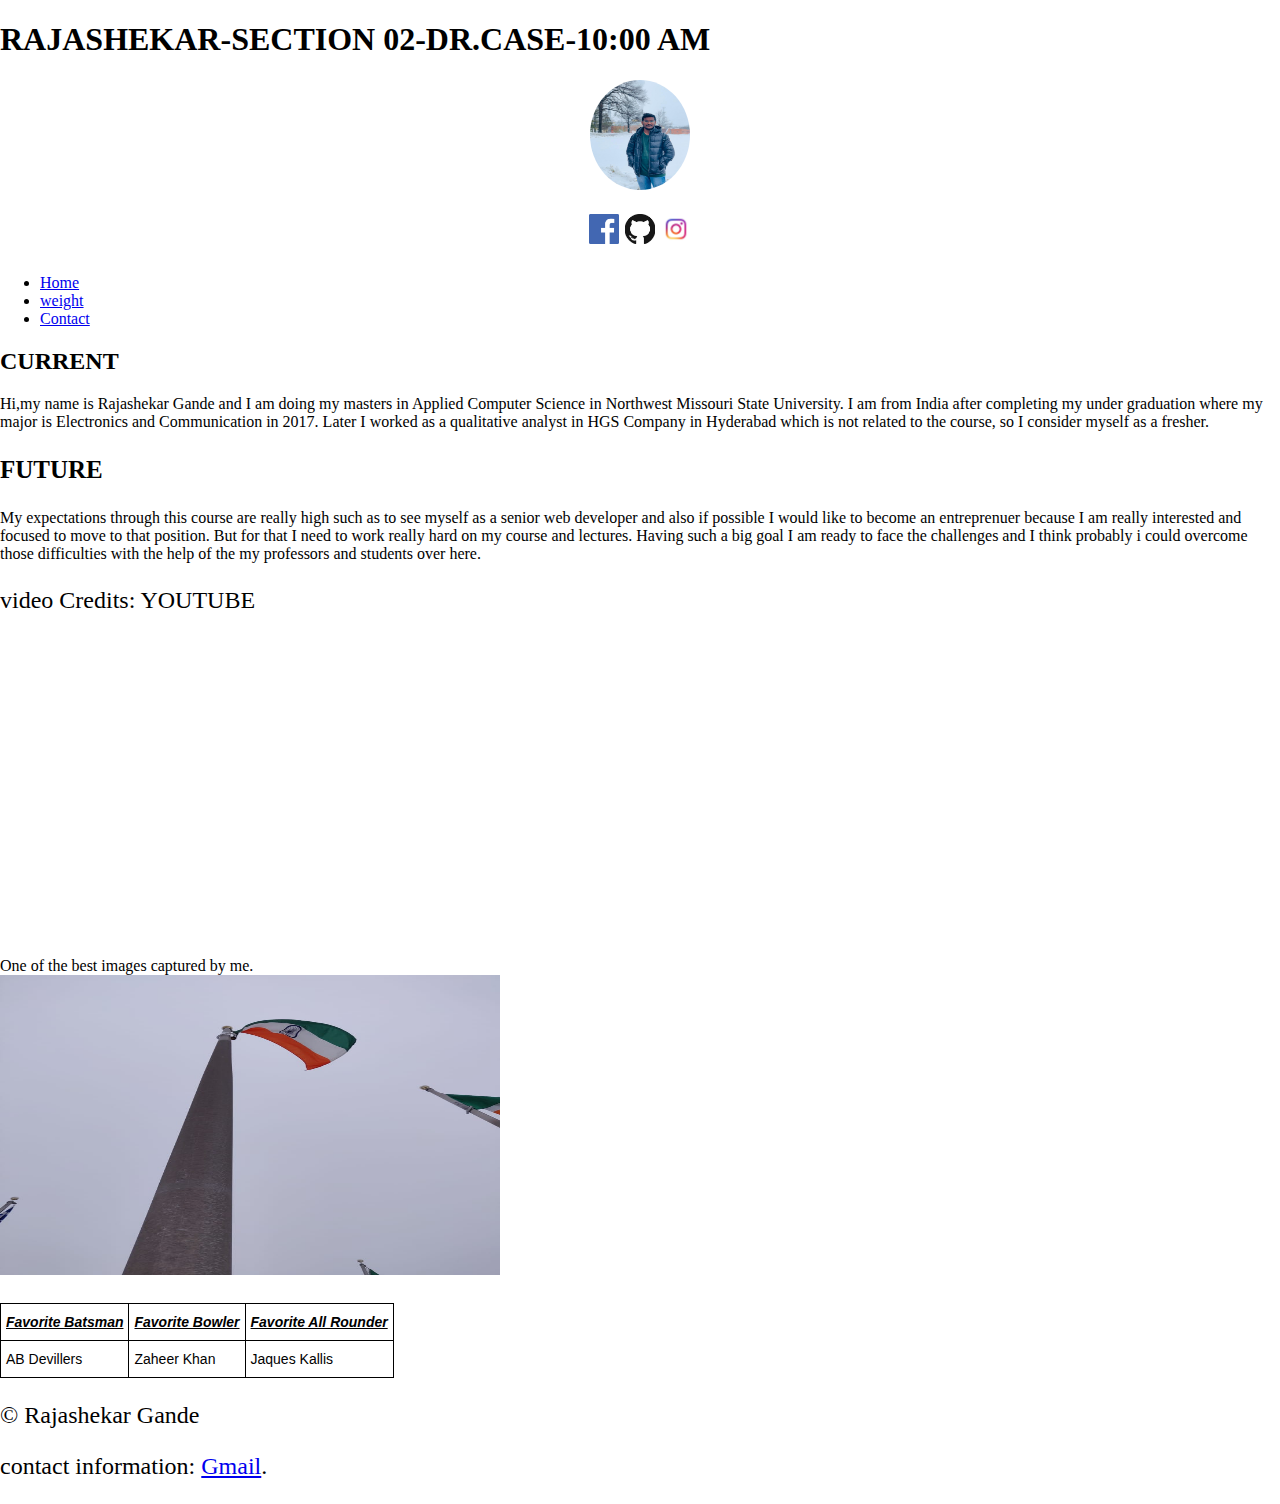
<file: index.html>
<!DOCTYPE html>
<html lang="en">
<title>

    Rajashekar Gande


</title>

<head>
    <meta charset="UTF-8">
    <meta name="author" content="Rajashekar Gande">
    <meta name="description" content="This is my developer page">
    <title>Rajashekar Gande</title>
    <link href="styles/gande.css" rel="stylesheet">
    <header>
        <h1>RAJASHEKAR-SECTION 02-DR.CASE-10:00 AM</h1>
        <div class="circle">
            <img src="pic.jpeg" class="circle" alt="pictureofme" height="110"width="100" justify-content="right"><br>
            
        </div>
        <p align="center">
        <a href="https://www.facebook.com/rajashekar.dennis"><img src="download.png" width="30" height="30"></a>
       <a href="https://github.com/Rajshekar2641"><img src="download.jpg" width="30" height="30"></a>
        <a href="https://www.instagram.com/rajashekargande/"><img src="1573268068_10069381+1ig110919.jpg"  width="30" height="30"> </a>
    </p>
</head>
<nav>
    <ul>
      <li><a class="active" href="index.html">Home</a></li>
      <li><a href="weight.html">weight</a></li>
      <li><a href="contact.html">Contact</a></li>
  
    </ul>
  </nav>

<body>

    <style>
        body {
            background-image: url('https://kinsta.com/wp-content/uploads/2017/06/hire-wordpress-developer.png');
            background-repeat: no-repeat;
            background-position: fixed;
            background-size: cover;
        }
    </style>


    <main>

        <article>

            <aside>
                <section>
                    <h2>CURRENT</h2>

                    Hi,my name is Rajashekar Gande and I am doing my masters in Applied Computer Science in Northwest
                    Missouri
                    State University. I am from India after completing my under graduation where my major is Electronics
                    and
                    Communication in 2017. Later I worked as a qualitative analyst in HGS Company in Hyderabad which is
                    not
                    related
                    to the course, so I consider myself as a fresher.
                </section>
            </aside>
        </article>

        <section>


            <h3 style="font-size: 25px;">FUTURE</h3>
            My expectations through this course are really high such as to see myself as a senior web developer and
            also if
            possible I would like to become an entreprenuer because I am really interested and focused to move to
            that
            position. But for that I need to work really hard on my course and lectures. Having such a big goal I am
            ready
            to face the challenges and I think probably i could overcome those difficulties with the help of the my
            professors and students over here.
        </section>
        <section>

            <div class="raj">
                <p>video Credits: YOUTUBE </p>
                <iframe width="560" height="315" src="https://www.youtube.com/embed/IT1X42D1KeA" frameborder="0"
                    allow="accelerometer; autoplay; encrypted-media; gyroscope; picture-in-picture"
                    allowfullscreen></iframe>
            </div>
        </section>
        <div class="flag">
            <div class="tg">One of the best images captured by me.<br>
            <img src="Flag.jpeg" class="Flag" alt="display picture" height="300" width="500"><br>
          
           
            </div>
            <p align="right">
        <style type="text/css">
            .tg  {border-collapse:collapse;border-spacing:0;}
            .tg td{font-family:Arial, sans-serif;font-size:14px;padding:10px 5px;border-style:solid;border-width:1px;overflow:hidden;word-break:normal;border-color:black;}
            .tg th{font-family:Arial, sans-serif;font-size:14px;font-weight:normal;padding:10px 5px;border-style:solid;border-width:1px;overflow:hidden;word-break:normal;border-color:black;}
            .tg .tg-dm3z{font-weight:bold;font-style:italic;text-decoration:underline;text-align:left;vertical-align:top}
            .tg .tg-0lax{text-align:left;vertical-align:top}
            </style>
           
            <table class="tg">
              <tr>
                <th class="tg-dm3z">Favorite Batsman </th>
                <th class="tg-dm3z">Favorite Bowler</th>
                <th class="tg-dm3z">Favorite All Rounder</th>
              </tr>
              <tr>
                <td class="tg-0lax">AB Devillers</td>
                <td class="tg-0lax">Zaheer Khan</td>
                <td class="tg-0lax">Jaques Kallis</td>
              </tr>
            </table>
        </p>
       <footer class="site footer">

       <div id="footer">
         <p>&#169; Rajashekar Gande </p>
        <p>contact information: <a href="mailto:rajshekar264@gmail.com">Gmail</a>.</p>

        </div>    
       </footer>

</html>
</file>
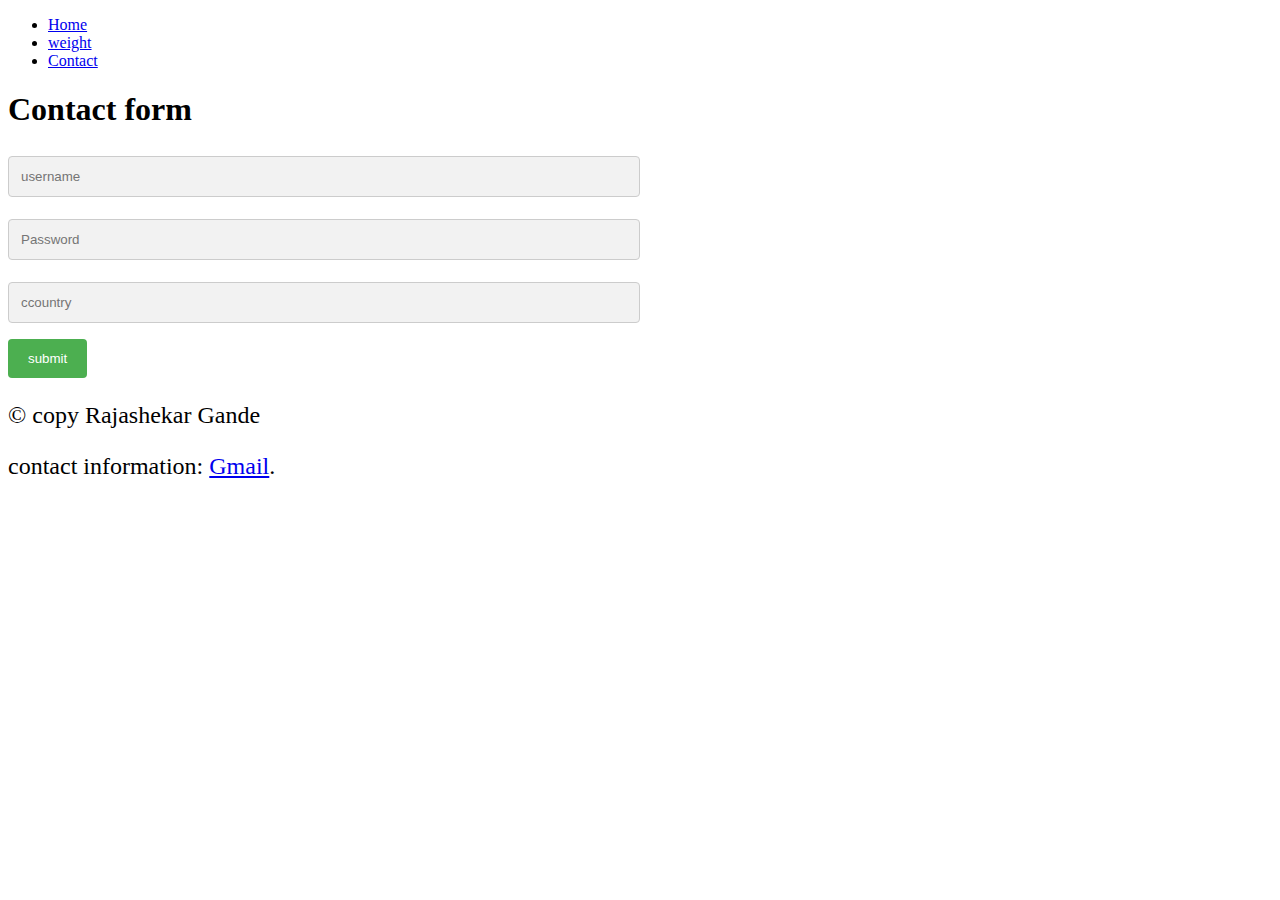
<file: contact.html>
<!DOCTYPE html>
<html lang="en">
    <header>
        <link href="gande2.css" rel="stylesheet">
    </header>
    <nav>
        <ul>
          <li><a class="active" href="index.html">Home</a></li>
          <li><a href="weight.html">weight</a></li>
          <li><a href="contact.html">Contact</a></li>
      
        </ul>
      </nav>

    <body>
    <h1 class="raj">
        Contact form
    </h1>
    <input type="text" class="container" placeholder="username">
    <input type="text" class="container" placeholder="Password">
    <input type="text" class="container" placeholder="ccountry"><br>
    <input type="submit"  value="submit">
    </body>
    <footer class="site footer">

        <div id="footer">
          <p>&#169; copy Rajashekar Gande </p>
         <p>contact information: <a href="mailto:rajshekar264@gmail.com">Gmail</a>.</p>
 
         </div>    
        </footer>

</html>
</file>
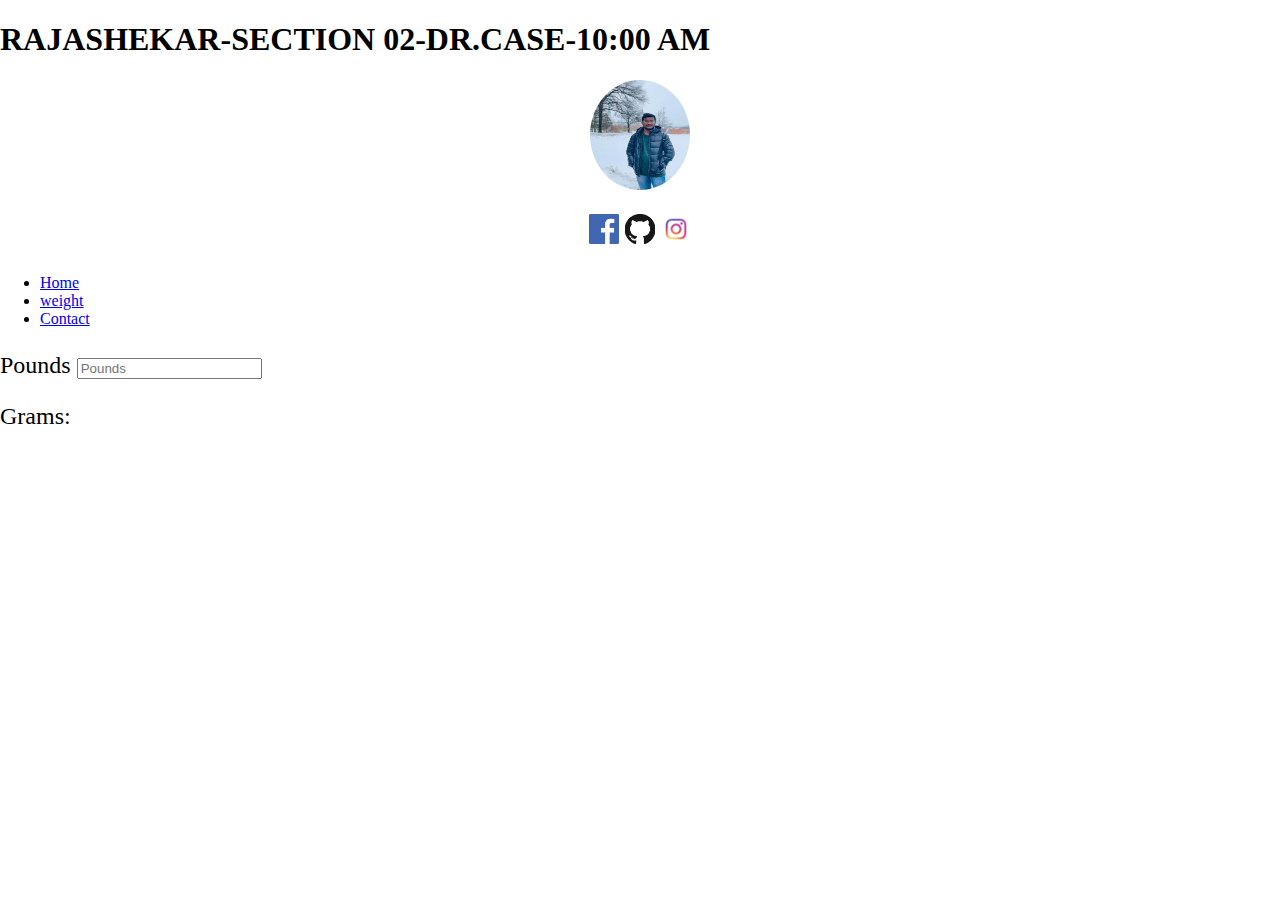
<file: weight.html>
<!DOCTYPE html>
<html lang="en">
<title>

    WEIGHT CONVERTER


</title>
<head>
  <meta charset="UTF-8">
  <meta name="author" content="Rajashekar Gande">
  <meta name="description" content="This is my developer page">
  <title>Rajashekar Gande</title>
  <link href="styles/gande.css" rel="stylesheet">
  <header>
      <h1>RAJASHEKAR-SECTION 02-DR.CASE-10:00 AM</h1>
      <div class="circle">
          <img src="pic.jpeg" class="circle" alt="pictureofme" height="110"width="100" justify-content="right"><br>
          
      </div>
      <p align="center">
      <a href="https://www.facebook.com/rajashekar.dennis"><img src="download.png" width="30" height="30"></a>
     <a href="https://github.com/Rajshekar2641"><img src="download.jpg" width="30" height="30"></a>
      <a href="https://www.instagram.com/rajashekargande/"><img src="1573268068_10069381+1ig110919.jpg"  width="30" height="30"> </a>
  </p>
  <nav>
    <ul>
      <li><a class="active" href="index.html">Home</a></li>
      <li><a href="weight.html">weight</a></li>
      <li><a href="contact.html">Contact</a></li>
  
    </ul>
  </nav>
<p>
  <label>Pounds</label>
  <input id="inputPounds" type="number" placeholder="Pounds"
  oninput="weightConverter(this.value)" onchange="weightConverter(this.value)">
</p>
<p>Grams: <span id="outputGrams"></span></p>
<Script>
function weightConverter(valNum) {
  document.getElementById("outputGrams").innerHTML = valNum / 0.0022046;
}</Script>
</html>
</file>
<file: styles/gande.css>
body {
    margin: 0;
}
.circle{
    border-radius: 50%;
    display: flex;
    justify-content: center;
}
.cir
{
    border-radius: 50%;
    max-width: 20%;
    display: block;
    flex-basis: 20%;
    align="right";

  }
h1{
    justify-content: center;
}
p{
    font-size: x-large;
}
</file>
<file: gande2.css>
input[type=text], select, textarea {
    width: 50%; /* Full width */
    padding: 12px; /* Some padding */ 
    border: 1px solid #ccc; /* Gray border */
    border-radius: 4px; /* Rounded borders */
    box-sizing: border-box; /* Make sure that padding and width stays in place */
    margin-top: 6px; /* Add a top margin */
    margin-bottom: 16px; /* Bottom margin */
    resize: vertical /* Allow the user to vertically resize the textarea (not horizontally) */
  }
  
  /* Style the submit button with a specific background color etc */
  input[type=submit] {
    background-color: #4CAF50;
    color: white;
    padding: 12px 20px;
    border: none;
    border-radius: 4px;
    cursor: pointer;
  }
  
  /* When moving the mouse over the submit button, add a darker green color */
  input[type=submit]:hover {
    background-color: #45a049;
  }
  
  /* Add a background color and some padding around the form */
  .container {
    border-radius: 5px;
    background-color: #f2f2f2;
    padding: 20px;
  }
  p{
      font-size: x-large;
  }
  <style type="text/css">
            .tg  {border-collapse:collapse;border-spacing:0;}
            .tg td{font-family:Arial, sans-serif;font-size:14px;padding:10px 5px;border-style:solid;border-width:1px;overflow:hidden;word-break:normal;border-color:black;}
            .tg th{font-family:Arial, sans-serif;font-size:14px;font-weight:normal;padding:10px 5px;border-style:solid;border-width:1px;overflow:hidden;word-break:normal;border-color:black;}
            .tg .tg-dm3z{font-weight:bold;font-style:italic;text-decoration:underline;text-align:left;vertical-align:top}
            .tg .tg-0lax{text-align:left;vertical-align:top}
            </style>
            <style>
</file>
